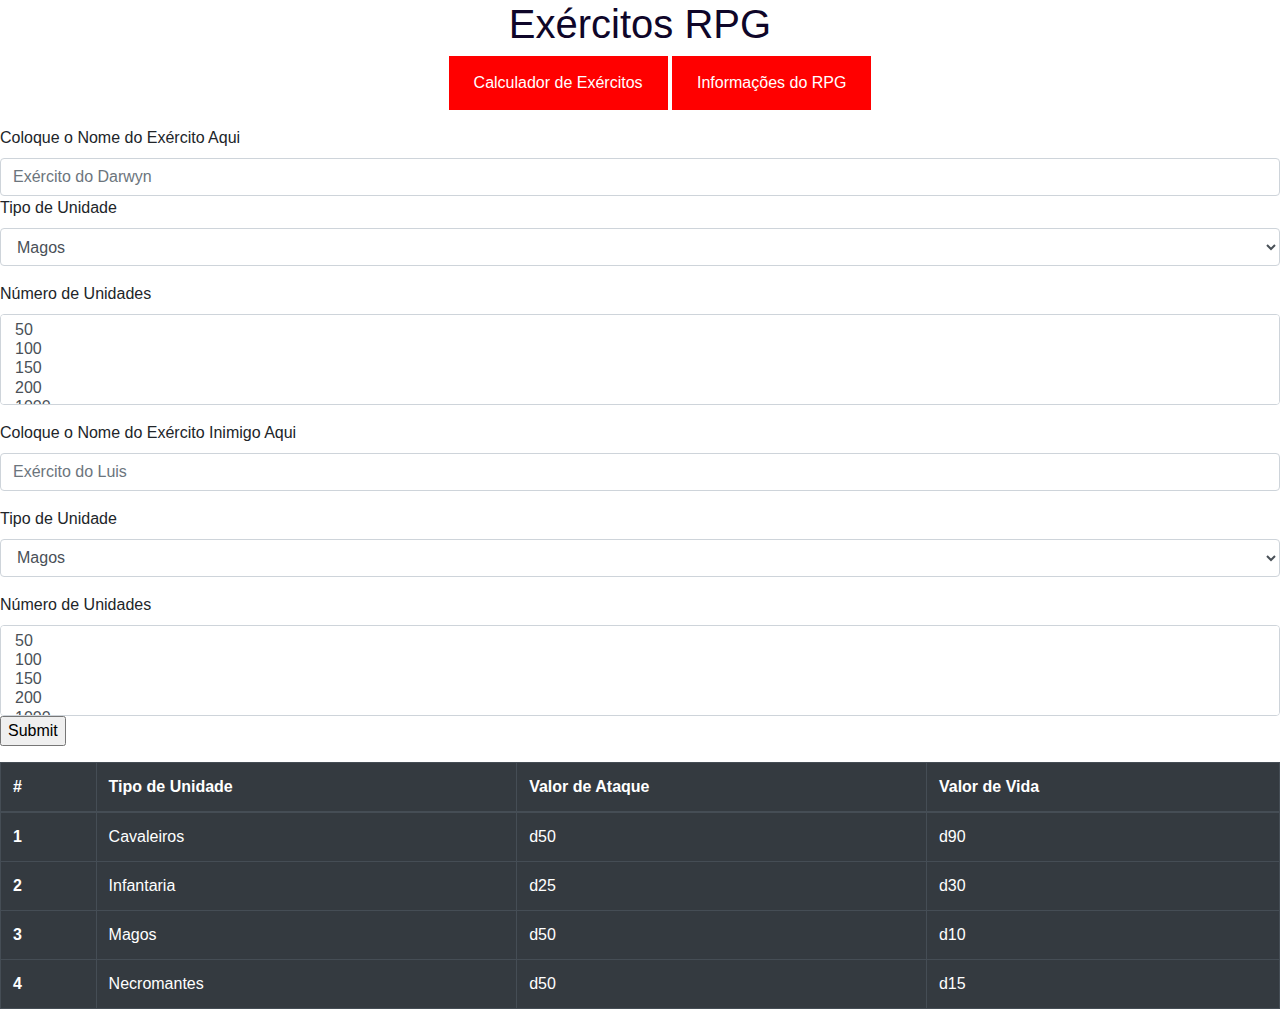
<file: htdocs/exercito/index.html>
<!DOCTYPE html>
<html lang="en">
<head>
    <meta charset="UTF-8">
    <meta name="viewport" content="width=device-width, initial-scale=1.0">
    <title>Exércitos O Culto</title>
    <link rel="stylesheet" href="css.css" type="text/css">
    <link rel="stylesheet" href="https://stackpath.bootstrapcdn.com/bootstrap/4.4.1/css/bootstrap.min.css" integrity="sha384-Vkoo8x4CGsO3+Hhxv8T/Q5PaXtkKtu6ug5TOeNV6gBiFeWPGFN9MuhOf23Q9Ifjh" crossorigin="anonymous">
    
  </head>
<body>
  <div class="menu">
    <h1 class="menu"> Exércitos RPG </h1>
    <ul class="menu">
		<li class="botoes">Calculador de Exércitos</li> 
		<li class="botoes"> Informações do RPG </li>
    </div>
  </ul>
  <form method="post" action="army.php">
    <div class="forms-group">
      <label for="exampleFormControlInput1">Coloque o Nome do Exército Aqui</label>
      <input type="text" id="nomeExercito2" class="form-control" placeholder="Exército do Darwyn">
    </div>
    <div class="form-group">
      <label for="exampleFormControlSelect1">Tipo de Unidade</label>
      <select class="form-control" id="tipoUnidade2">
        <option>Magos</option>
        <option>Cavaleiros</option>
        <option>Infantaria</option>
        <option>Zumbis</option>
        <option>Necromantes</option>
      </select>
    </div>
    <div class="form-group">
      <label for="exampleFormControlSelect2">Número de Unidades</label>
      <select multiple class="form-control" id="numeroUnidade2">
        <option>50</option>
        <option>100</option>
        <option>150</option>
        <option>200</option>
        <option>1000</option>
        <option>2000</option>
        <option>20000</option>
        <option>60000</option>
      </select>
    </div>
    <div class="form-group">
      <label for="exampleFormControlInput1">Coloque o Nome do Exército Inimigo Aqui</label>
      <input type="text" id="nomeExercito" class="form-control" placeholder="Exército do Luis">
    </div>
    <div class="form-group">
      <label for="exampleFormControlSelect1">Tipo de Unidade</label>
      <select class="form-control" id="tipoUnidade">
        <option>Magos</option>
        <option>Cavaleiros</option>
        <option>Infantaria</option>
        <option>Zumbis</option>
        <option>Necromantes</option>
      </select>
    </div>
    <div class="form-group">
      <label for="exampleFormControlSelect2">Número de Unidades</label>
      <select multiple class="form-control" id="numeroUnidade">
        <option>50</option>
        <option>100</option>
        <option>150</option>
        <option>200</option>
        <option>1000</option>
        <option>2000</option>
        <option>20000</option>
        <option>60000</option>
      </select>
      <input type="submit" placeholder="Enviar"></input>
    </div>
  </form>
        <table class="table table-bordered table-dark">
            <thead>
              <tr>
                <th scope="col">#</th>
                <th scope="col">Tipo de Unidade</th>
                <th scope="col">Valor de Ataque</th>
                <th scope="col">Valor de Vida</th>
              </tr>
            </thead>
            <tbody>
              <tr>
                <th scope="row">1</th>
                <td>Cavaleiros</td>
                <td>d50</td>
                <td>d90</td>
              </tr>
              <tr>
                <th scope="row">2</th>
                <td>Infantaria</td>
                <td>d25</td>
                <td>d30</td>
              </tr>
              <tr>
                <th scope="row">3</th>
                <td>Magos</td>
                <td>d50</td>
                <td>d10</td>
              </tr>
              <tr>
                <th scope="row">4</th>
                <td>Necromantes</td>
                <td>d50</td>
                <td>d15</td>
              </tr>
            </tbody>
          </table>
</body>
</html>
</file>
<file: htdocs/exercito/css.css>
h1{ 
    text-align: center;
}
.titulo {
	text-align: center;
	background-color: #E1C270;
	padding: 15px 25px;
	}
	
.menu {
	text-align: center;
	background-color: rgb(255,255,255);
	color: rgb(15, 6, 41);
	font-weight: #;
	
}

.botoes{
	
		      background-color: red;
      color:white;
      padding: 15px 25px;
      text-align: center;
      text-decoration: none;
      display: inline-block;
	
}

.menu2{
		background-color: #1E90FF;
	
}
</file>
